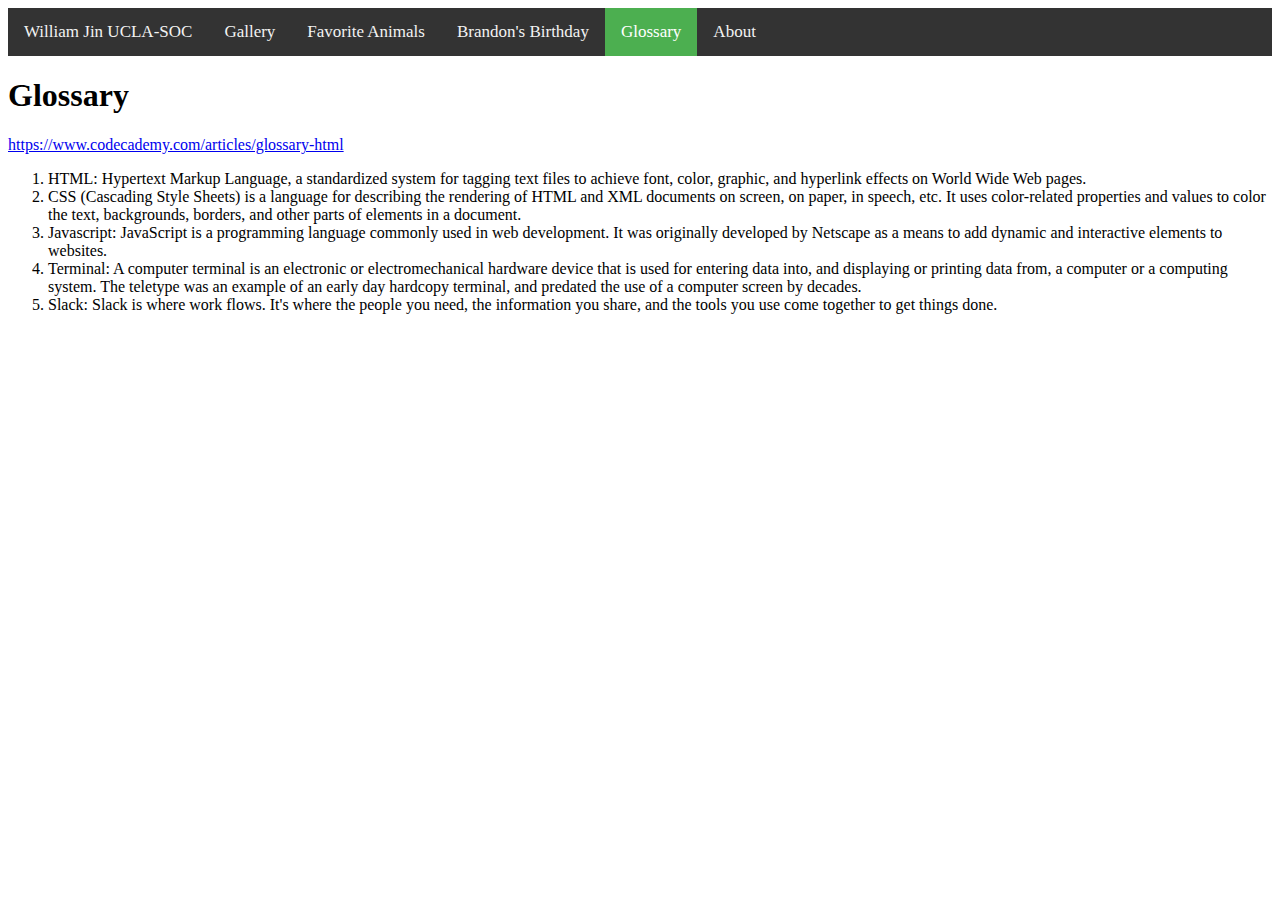
<file: vocabulary.html>
<!DOCTYPE html>
<html>
<head>
  <title>Glossary</title>
    <link rel="stylesheet" href="https://fonts.googleapis.com/css?family=Libre+Baskerville">
    <link href="https://fonts.googleapis.com/css?family=Open+Sans" rel="stylesheet">
    <link rel="stylesheet" href="styles.css">
</head>
<body>
    <!-- Navbar -->
    <div class="topnav">
      <a href="index.html">William Jin UCLA-SOC</a>
      <a href="gallery.html">Gallery</a>
      <a href="favoriteAnimals.html">Favorite Animals</a>
      <a href="brandon.html">Brandon's Birthday</a>
      <a class="active" href="vocabulary.html">Glossary</a>
      <a href="about.html">About</a>
    </div>
    <!-- End Navbar -->

  <h1>Glossary</h1>
  <a href="https://www.codecademy.com/articles/glossary-html">https://www.codecademy.com/articles/glossary-html</a>
  <ol>
    <li class="glossarydefinitionaqua"><span class='glossaryword'>HTML: Hypertext Markup Language, a standardized system for tagging text files to achieve font, color, graphic, and hyperlink effects on World Wide Web pages.
</span></li>

    <li class="glossarydefinitiongreen"><span class='glossaryword'>CSS</span> (Cascading Style Sheets) is a language for describing the rendering of HTML and XML documents on screen, on paper, in speech, etc. It uses color-related properties and values to color the text, backgrounds, borders, and other parts of elements in a document.
    </li>

    <li class="glossarydefinitionaqua"><span class='glossaryword'>Javascript: JavaScript is a programming language commonly used in web development. It was originally developed by Netscape as a means to add dynamic and interactive elements to websites.</span></li>


    
    <li class="glossarydefinitiongreen"> Terminal: A computer terminal is an electronic or electromechanical hardware device that is used for entering data into, and displaying or printing data from, a computer or a computing system. The teletype was an example of an early day hardcopy terminal, and predated the use of a computer screen by decades. <span class='glossaryword'></span></li>

    <li class="glossarydefinitionaqua"> Slack: Slack is where work flows. It's where the people you need, the information you share, and the tools you use come together to get things done.<span class='glossaryword'></span></li>

    
  </ol>
</body>
</html>
</file>
<file: styles.css>
.topnav {
 overflow: hidden;
 background-color: #333;
}

.topnav a {
 float: left;
 color: #f2f2f2;
 text-align: center;
 padding: 14px 16px;
 text-decoration: none;
 font-size: 17px;
}

.topnav a:hover {
 background-color: #ddd;
 color: black;
}

.topnav a.active {
 background-color: #4CAF50;
 color: white;
}
</file>
